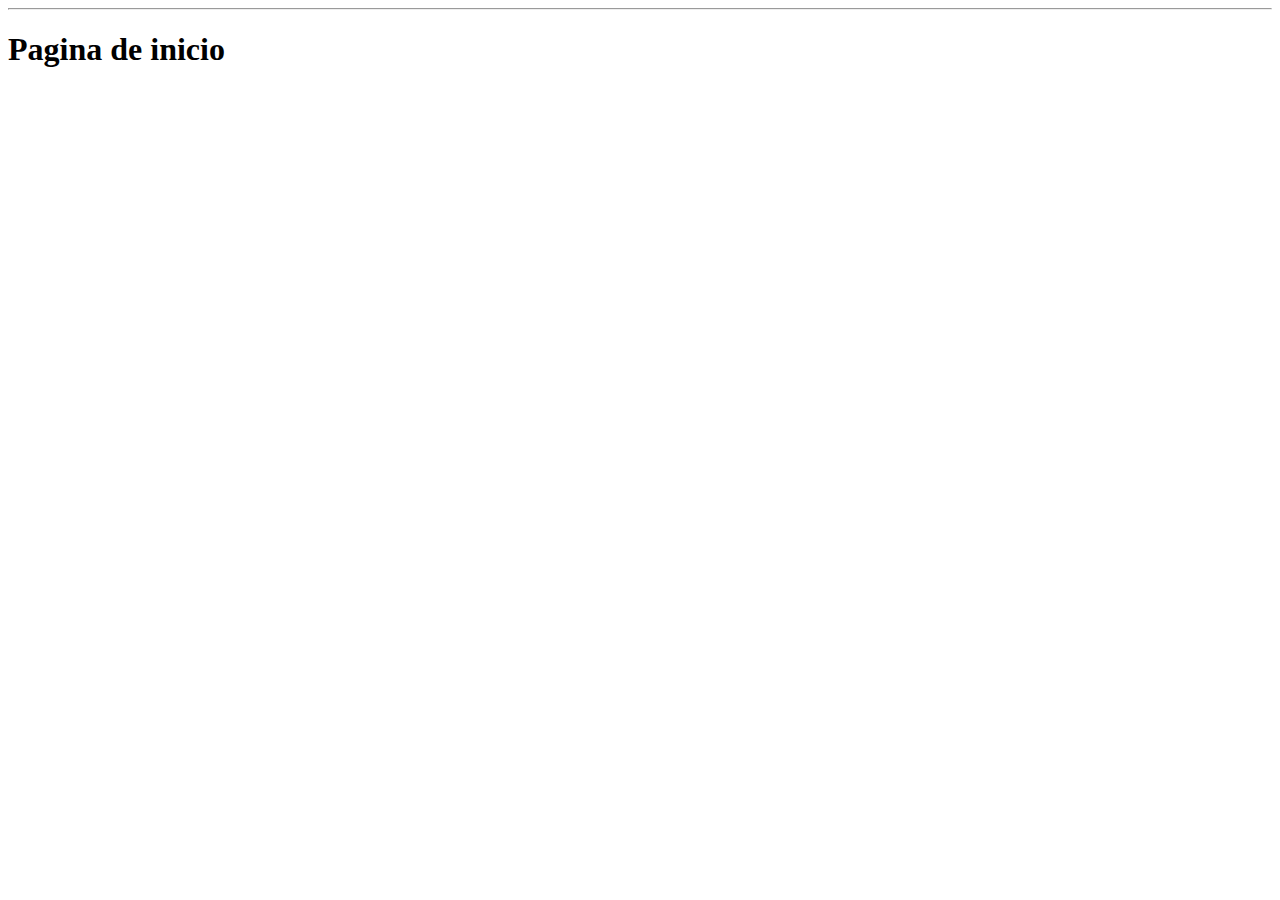
<file: src/main/resources/templates/index.html>
<!DOCTYPE html>
<html th:fragment="layout (titulo, contenido)" xmlns:th="http://www.thymeleaf.org">
<head>
	<th:block th:replace="fragments/head::head"/>
</head>

<body>
	<!-- Header fragment -->
	<header>
		<th:block th:replace="fragments/header::header"/>
	</header>	
	<hr/>
	<main role="main" class="container pt-5">
		<div class="container-fluid">
			<h1>Pagina de inicio</h1>
		</div>
	</main>
	
	<!-- Footer fragment -->
	<th:block th:replace="fragments/footer::footer"/>

	<script th:src="@{/resources/js/jquery.min.js}"></script>
	<script th:src="@{/resources/js/jquery-ui.min.js}"></script>
	<script th:src="@{/resources/js/bootstrap.bundle.min.js}"></script>
</body>
</html>
</file>
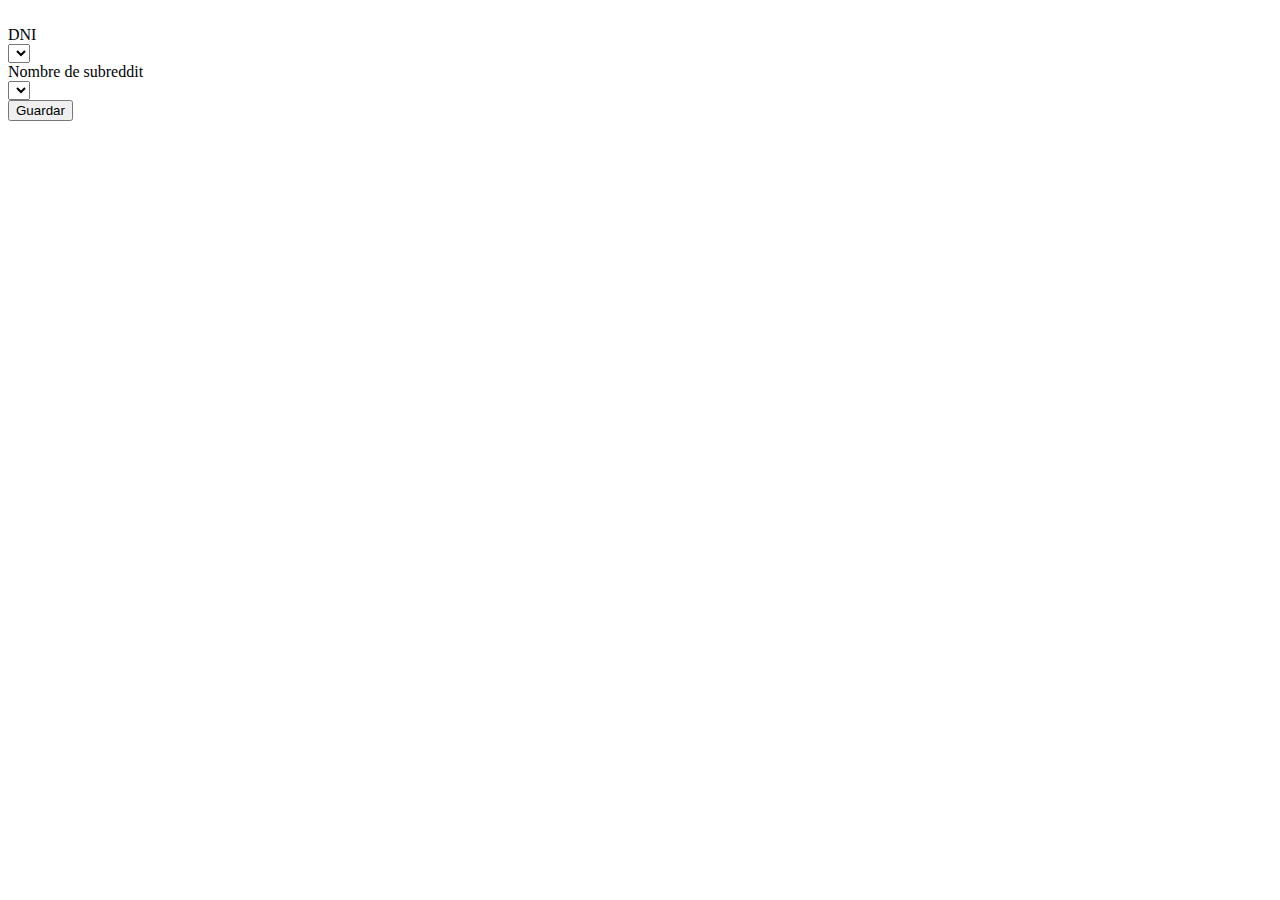
<file: src/main/resources/templates/follows/add_user_follow_subreddit.html>
<body th:replace="~{fragments/layout::layout(~{this::body})}" >

	<h1 class="center-text" th:text="'Crear subreddit'" ></h1>
	<br/>
	<form id="userFollowSubreddit-form" method="post">
		<div class="form-group row">
			<label for="user" class="col-sm-3 control-label">DNI</label>
			<div class="col-sm-4">
				<select th:name="user" >
					<option th:each="user : ${users}" th:value="${user.DNI}" th:text="${user.name}" /></option>
				</select>			
			</div>
		</div>
		<div class="form-group row">
			<label for="subreddit" class="col-sm-3 control-label">Nombre de subreddit</label>
			<div class="col-sm-4">
				<select th:name="subreddit" >
					<option th:each="subreddit : ${subreddits}" th:value="${subreddit.id}" th:text="${subreddit.name}" /></option>
				</select>
			</div>	
		</div>	
		<div class="form-group row">
			<div class="col-3">
				<button type="submit" class="btn btn-lg btn-block btn-primary" th:with="text='Crear'" th:text="${text}">Guardar</button>
			</div>
		</div>
	</form>
</body>
</file>
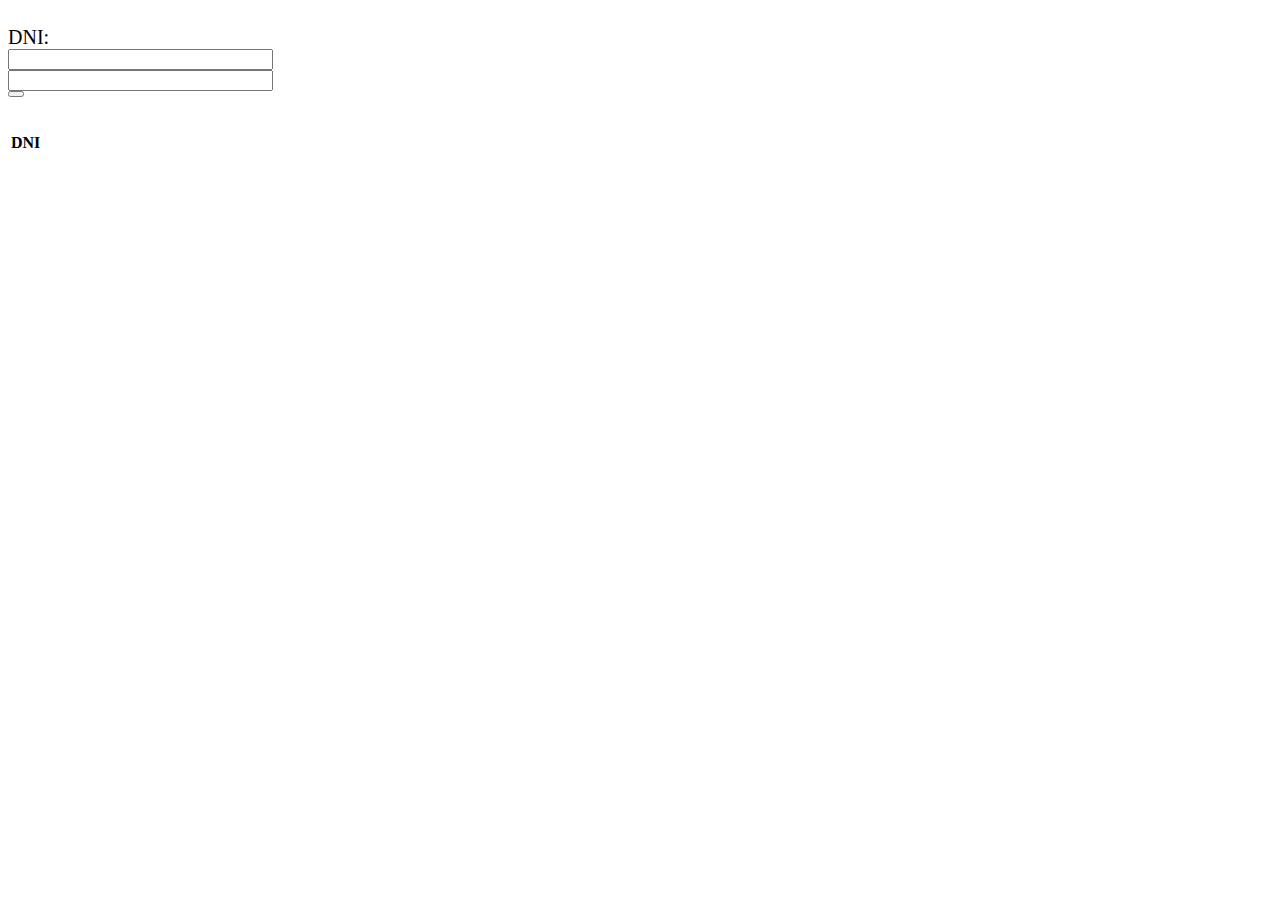
<file: src/main/resources/templates/follows/list_user_follow_subreddit.html>
<body th:replace="~{fragments/layout::layout(~{this::body})}">
	<h1 class="center-text" th:text="ListFollows"></h1>
	<br/>
	<form th:action="@{/follows}" method="post" id="buscar-form">
		<div class="form-group row">
			<label for="DNIUser" class="col-3 control-label font-weight-bold" style="font-size:20px">DNI:</label>
			<div class="col-sm-7 ">
				<input class="form-control" th:name="DNIUser" size="30" maxlength="80" th:placeholder="#{EnterDNISearch}" />
			</div>
		</div>
		<div class="form-group row">
			<label for="nameSubreddit" class="col-3 control-label font-weight-bold" style="font-size:20px" th:text="#{SubredditName.}"></label>
			<div class="col-sm-7 ">
				<input class="form-control" th:name="nameSubreddit" size="30" maxlength="80" th:placeholder="#{EnterSubredditSearch}" />
			</div>
		</div>
		<div class="form-group row">
			<div class="col-sm-3">
				<button type="submit" class="btn btn-block btn-outline-info" th:text="#{Search}"></button>
			</div>
		</div>		
	</form>
	<a class="btn btn-block btn-primary" th:href="@{/follows/add_user_follow_subreddit}" th:text="#{AddNewFollows}"></a>
	<br/>
	<table class="table table-striped">
		<thead>
			<tr>
				<th class="text-center">DNI</th>
				<th class="text-center" th:text="#{UserName}"></th>
				<th class="text-center" th:text="#{SubredditName}"></th>
				<th class="text-center" th:text="#{DateStartFollow}"></th>
				<th class="text-center" th:text="#{Actions}"></th>
			</tr>
		</thead>
		<tbody>
			<tr th:each="follow : ${usersFollowSubreddit}">
				<td class="text-center">
					<a th:href="@{/users/__${follow.user.DNI}__}" th:text="${follow.user.DNI}" /></a>
				</td>
				<td class="text-center" th:text="${follow.user.name}"/>
				<td class="text-center" th:text="${follow.subreddit.name}"/>
				<td class="text-center" th:text="${follow.dateStartFollow}"/>
				<td class="text-center">
					<a class="btn btn-danger" th:href="@{/follows/__${follow.subreddit.id}__/__${follow.user.DNI}__/remove}" th:text="#{Delete}"></a>
				</td>
			</tr>
		</tbody>
	</table>
	<div class="alert alert-warning mx-auto w-50 p-3 text-center" th:if="${usersFollowSubreddit==null or usersFollowSubreddit.empty}" th:text="#{emptyListUsersFollowSubreddit}">
    </div>
</body>
</file>
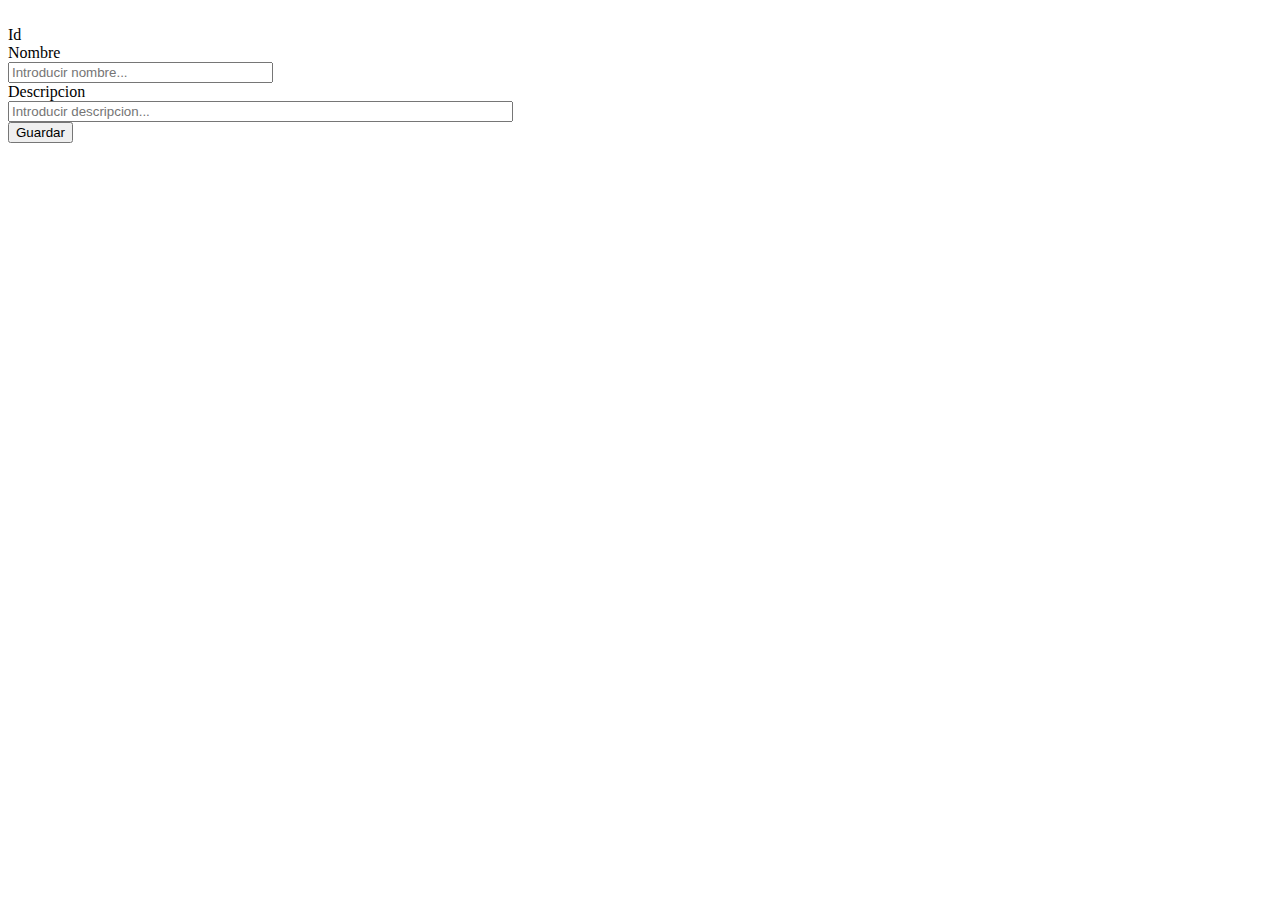
<file: src/main/resources/templates/subreddit/edit_subreddit.html>
<body th:replace="~{fragments/layout::layout(~{this::body})}" >

	<h1 class="center-text" th:text="${isNew} ? 'Crear subreddit' : 'Editar subreddit'" ></h1>
	<br/>
	<form th:object="${subreddit}"id="subreddit-form" method="post">
		<div class="form-group row">
			<label for="Id" class="col-sm-3 control-label">Id</label>
			<label class="col-sm-4 form-control btn btn-outline-info" th:text="${isNew} ? 'Id not yet assigned' : *{id}" />
		</div>	
		<div class="form-group row">
			<label for="name" class="col-sm-3 control-label">Nombre</label>
			<div class="col-sm-4">
				<input class="form-control" th:field="*{name}" size="30" maxlength="30" placeholder="Introducir nombre..."/>
			</div>	
		</div>	
		<div class="form-group row">
			<label for="description" class="col-sm-3 control-label">Descripcion</label>
			<div class="col-sm-4">
				<input class="form-control" th:field="*{description}" size="60" maxlength="60" placeholder="Introducir descripcion..."/>
			</div>
		</div>
		<div class="form-group row">
			<div class="col-3">
				<button type="submit" class="btn btn-lg btn-block btn-primary" th:with="text=${isNew} ? 'Crear' : 'Guardar'" th:text="${text}">
				Guardar</button>
			</div>
		</div>
	</form>
</body>
</file>
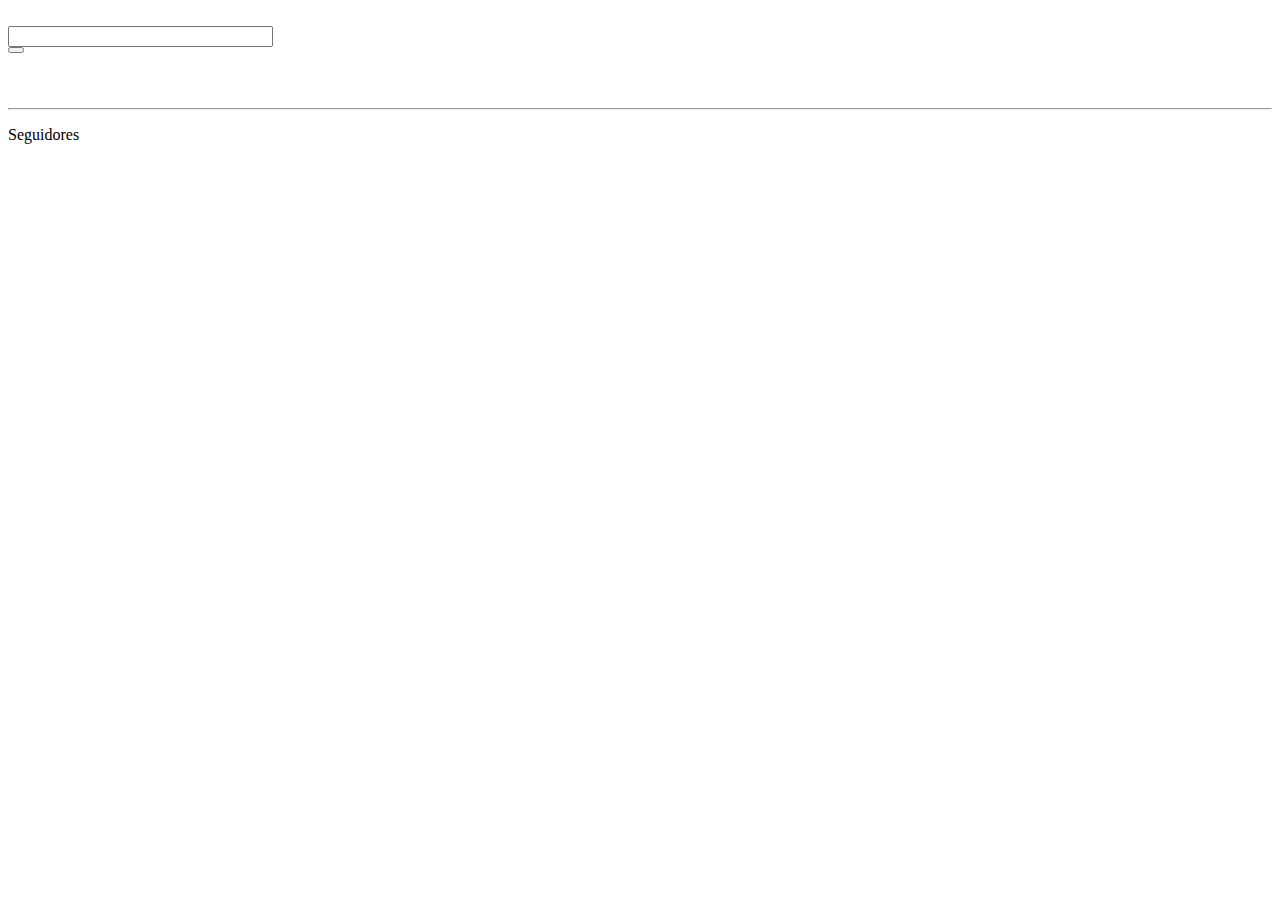
<file: src/main/resources/templates/subreddit/list_subreddits.html>
<body th:replace="~{fragments/layout::layout(~{this::body})}">
	<h1 class="center-text" th:text="#{SubredditList}"></h1>
	<br/>
	<form th:action="@{/subreddits}" method="post" id="buscar-form">
		<div class="form-group row">
			<label for="name" class="col-2 control-label font-weight-bold" style="font-size:20px" th:text="#{Name.}"></label>
			<div class="col-sm-7 ">
				<input class="form-control" th:name="nameSubreddit" size="30" maxlength="80" th:placeholder="#{EnterSubredditSearch}" />
			</div>
			<div class="col-sm-3">
				<button type="submit" class="btn btn-block btn-outline-info" th:text="#{Search}"></button>
			</div>
		</div>		
	</form>
	<a class="btn btn-block btn-primary" th:href="@{/subreddits/add_subreddit}" th:text="#{AddNewSubreddit}"></a>
	<br/>
	<div class="album py-5 bg-light">
		<div class="container">
	    	<div class="row" >
	        	<div class="col-md-4" th:each="subreddit : ${subreddits}">
	          		<div class="card mb-4 box-shadow">
	            		<h4 th:text="@{#{Name.}+' '+__${subreddit.name}__}" class="text-center p-3"></h4>
	            		<hr/>
	            		<div class="card-body">
	            			<p class="card-text" th:text="@{#{Description.}+' '+__${subreddit.description}__}"></p>
	            			<div class="d-flex justify-content-between align-items-center">
	            				<div class="btn-group">
	            					<a class="btn btn-sm btn-outline-secondary" th:href="@{/subreddits/__${subreddit.id}__}" th:text="#{Edit}"></a>
									<a class="btn btn-sm btn-outline-secondary" th:href="@{/subreddits/__${subreddit.id}__/remove}" th:text="#{Delete}"></a>
									<a class="btn btn-sm btn-outline-secondary" th:href="@{/subreddits/__${subreddit.id}__/followers}" th:text="#{Followers}" >Seguidores</a>
								</div>
							</div>
	          			</div>
	          		</div>
	          	</div>
	          	<div class="alert alert-warning mx-auto w-50 p-3 text-center" th:if="${subreddits==null or subreddits.empty}" th:text="#{emptyListSubreddit}">
	          	</div>	
	    	</div>
	    </div>
    </div>
</body>
</file>
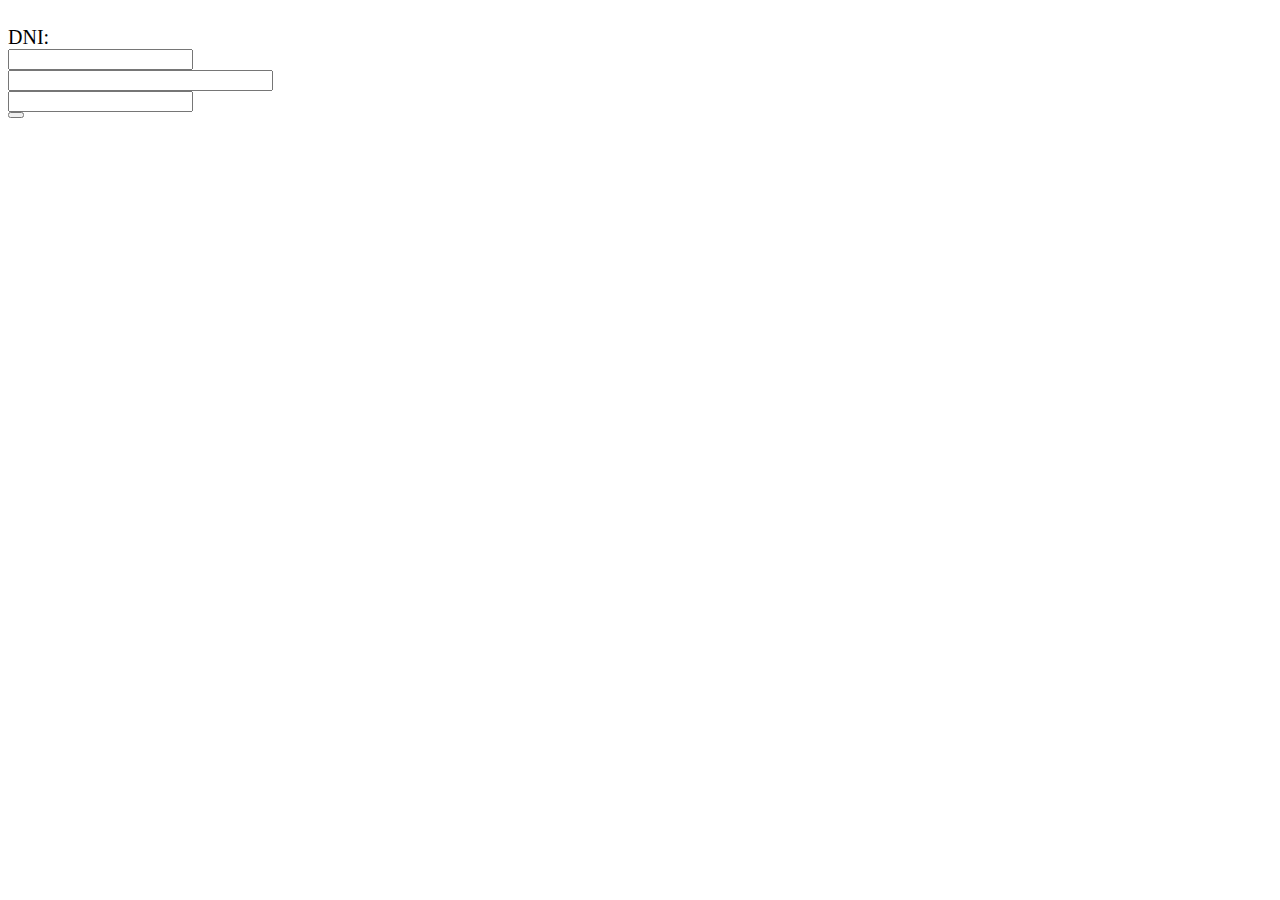
<file: src/main/resources/templates/user/edit_user.html>
<body th:replace="~{fragments/layout::layout(~{this::body})}" >

	<h1 class="center-text" th:text="${isNew} ? #{AddNewUser} : #{EditUser}"></h1>
	<br/>
	<form th:object="${user}"id="user-form" method="post">
		<div class="form-group row">
			<label for="DNI" class="col-sm-3 control-label font-weight-bold" style="font-size:20px">DNI:</label>
			<div class="col-sm-4">
				<input class="form-control" th:field="*{DNI}" maxlength="9" required="required" th:placeholder="#{EnterDNI}" th:disabled="${!isNew}"/>
			</div>
			<div class="col-sm-4" th:if="${#fields.hasErrors('DNI')}" th:errors="*{DNI}" style = "color:red"></div>	
		</div>	
		<div class="form-group row">
			<label for="name" class="col-sm-3 control-label font-weight-bold" style="font-size:20px" th:text="#{Name.}"></label>
			<div class="col-sm-4">
				<input class="form-control" th:field="*{name}" size="30" maxlength="30" required="required" th:placeholder="#{EnterUsername}"/>				
			</div>
			<div class="col-sm-4" th:if="${#fields.hasErrors('name')}" th:errors="*{name}" style = "color:red"></div>	
		</div>	
		<div class="form-group row">
			<label for="numTrophies" class="col-sm-3 control-label font-weight-bold" style="font-size:20px" th:text="#{NumTrophies.}"></label>
			<div class="col-sm-4">
				<input class="form-control" type="number" th:field="*{numTrophies}" size="5" maxlength="5" required="required" th:placeholder="#{EnterNumTrophies}"/>
			</div>
			<div class="col-sm-4" th:if="${#fields.hasErrors('numTrophies')}" th:errors="*{numTrophies}" style = "color:red"></div>
		</div>
		<div class="form-group row">
			<div class="col-3">
				<button type="submit" class="btn btn-lg btn-block btn-primary" th:with="text=${isNew} ? #{Add} : #{Edit}" th:text="${text}"></button>
			</div>
		</div>
	</form>
</body>
</file>
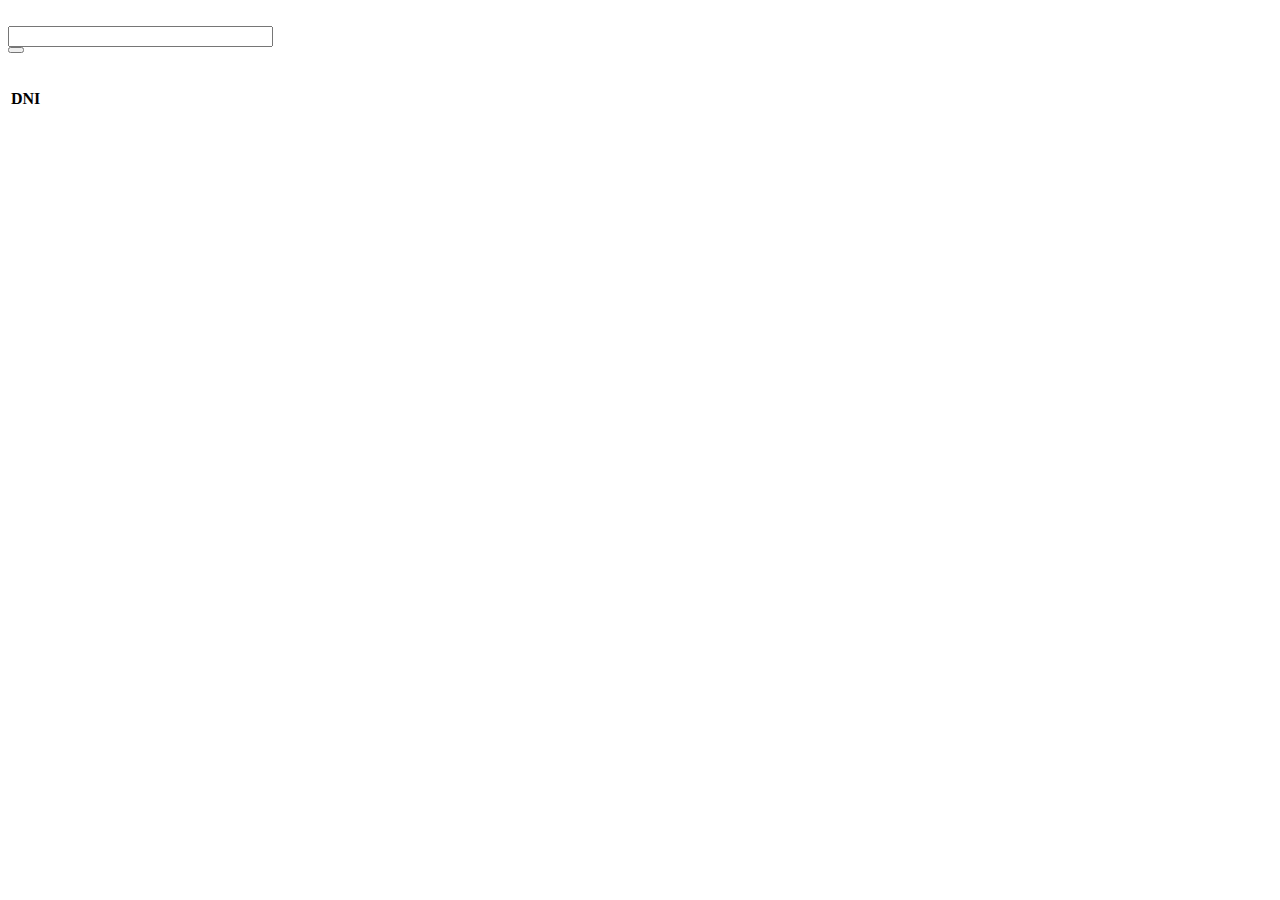
<file: src/main/resources/templates/user/list_users.html>
<body th:replace="~{fragments/layout::layout(~{this::body})}">
	<h1 class="center-text" th:text="#{UserList}"></h1>
	<br/>
	<form th:action="@{/users}" method="post" id="buscar-form">
		<div class="form-group row">
			<label for="name" class="col-2 control-label font-weight-bold" style="font-size:20px" th:text="#{Name.}"></label>
			<div class="col-sm-7 ">
				<input class="form-control" th:name="nameUser" size="30" maxlength="80" th:placeholder="#{EnterUsernameSearch}" />
			</div>
			<div class="col-sm-3">
				<button type="submit" class="btn btn-block btn-outline-info" th:text="#{Search}"></button>
			</div>
		</div>		
	</form>
	<a class="btn btn-block btn-primary" th:text="#{AddNewUser}" th:href="@{/users/add_user}"></a>
	<br/>
	<table class="table table-striped">
		<thead>
			<tr>
				<th class="text-center">DNI</th>
				<th class="text-center" th:text="#{Name}"></th>
				<th class="text-center" th:text="#{NumTrophies}"></th>
				<th class="text-center" th:text="#{Actions}"></th>
			</tr>
		</thead>
		<tbody>
			<tr th:each="user : ${users}">
				<td class="text-center">
					<a th:href="@{/users/__${user.DNI}__}" th:text="${user.DNI}" /></a>
				</td>
				<td class="text-center" th:text="${user.name}"/>
				<td class="text-center" th:text="${user.numTrophies}"/>
				<td class="text-center">
					<a class="btn btn-primary" th:href="@{/users/__${user.DNI}__}" th:text="#{Edit}"></a> 
					<a class="btn btn-danger" th:href="@{/users/__${user.DNI}__/remove}" th:text="#{Delete}"></a>
				</td>
			</tr>
		</tbody>
	</table>
	<div class="alert alert-warning mx-auto w-50 p-3 text-center" th:if="${users==null or users.empty}" th:text="#{emptyListUser}">
    </div>
</body>
</file>
